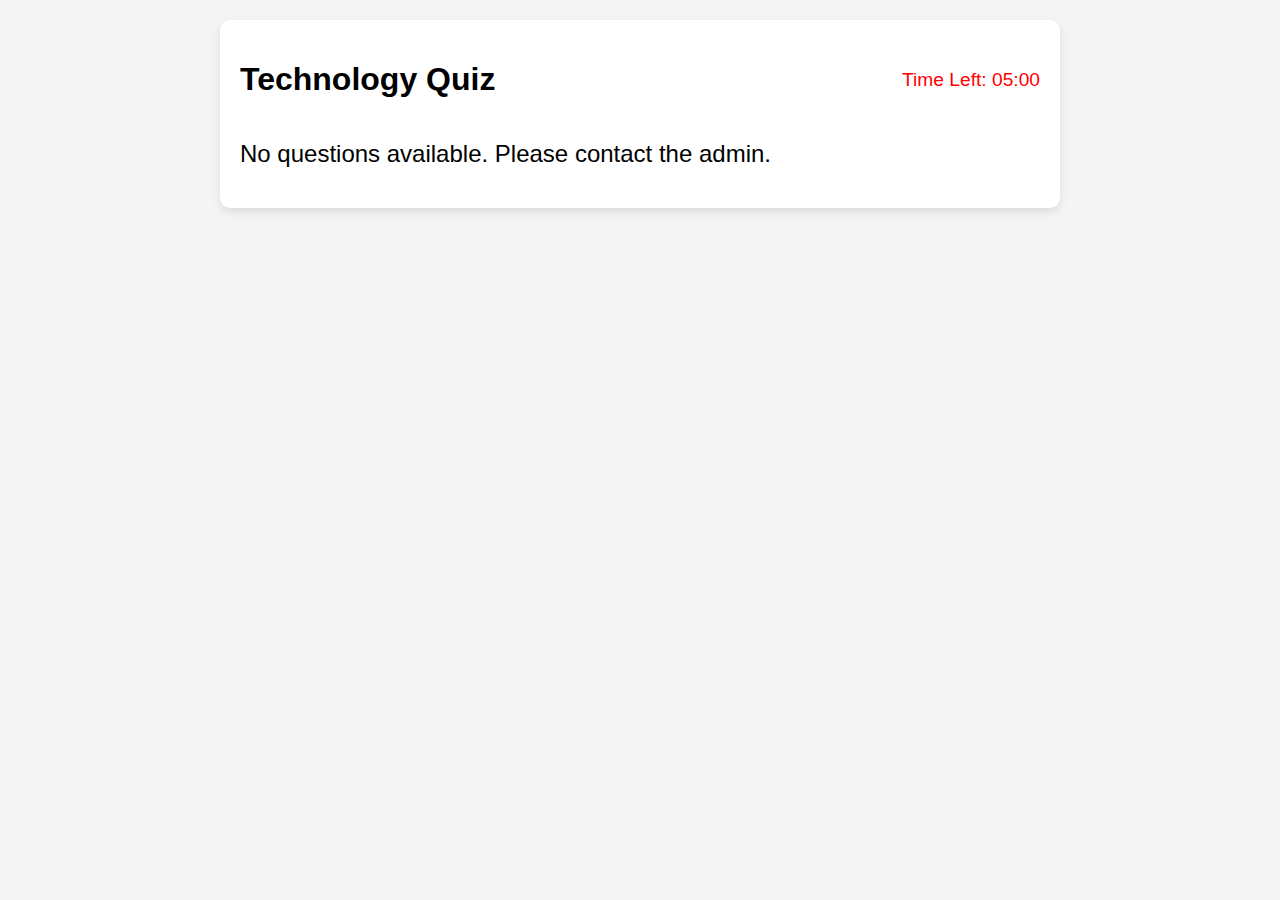
<file: index.html>
<!DOCTYPE html>
<html lang="en">
<head>
  <meta charset="UTF-8">
  <meta name="viewport" content="width=device-width, initial-scale=1.0">
  <title>Quiz App</title>
  <link rel="stylesheet" href="style.css">
</head>
<body>
  <div class="quiz-container">
    <header>
      <h1>Technology Quiz</h1>
      <div id="timer">Time Left: 05:00</div>
    </header>
    <main id="quiz-section">
      <div id="question-container"></div>
      <button id="next-btn">Next Question</button>
    </main>
    <footer id="score-section" style="display: none;">
      <h2>Your Score: <span id="final-score"></span></h2>
      <button onclick="location.reload()">Try Again</button>
    </footer>
  </div>
  <script src="script.js"></script>
</body>
</html>
</file>
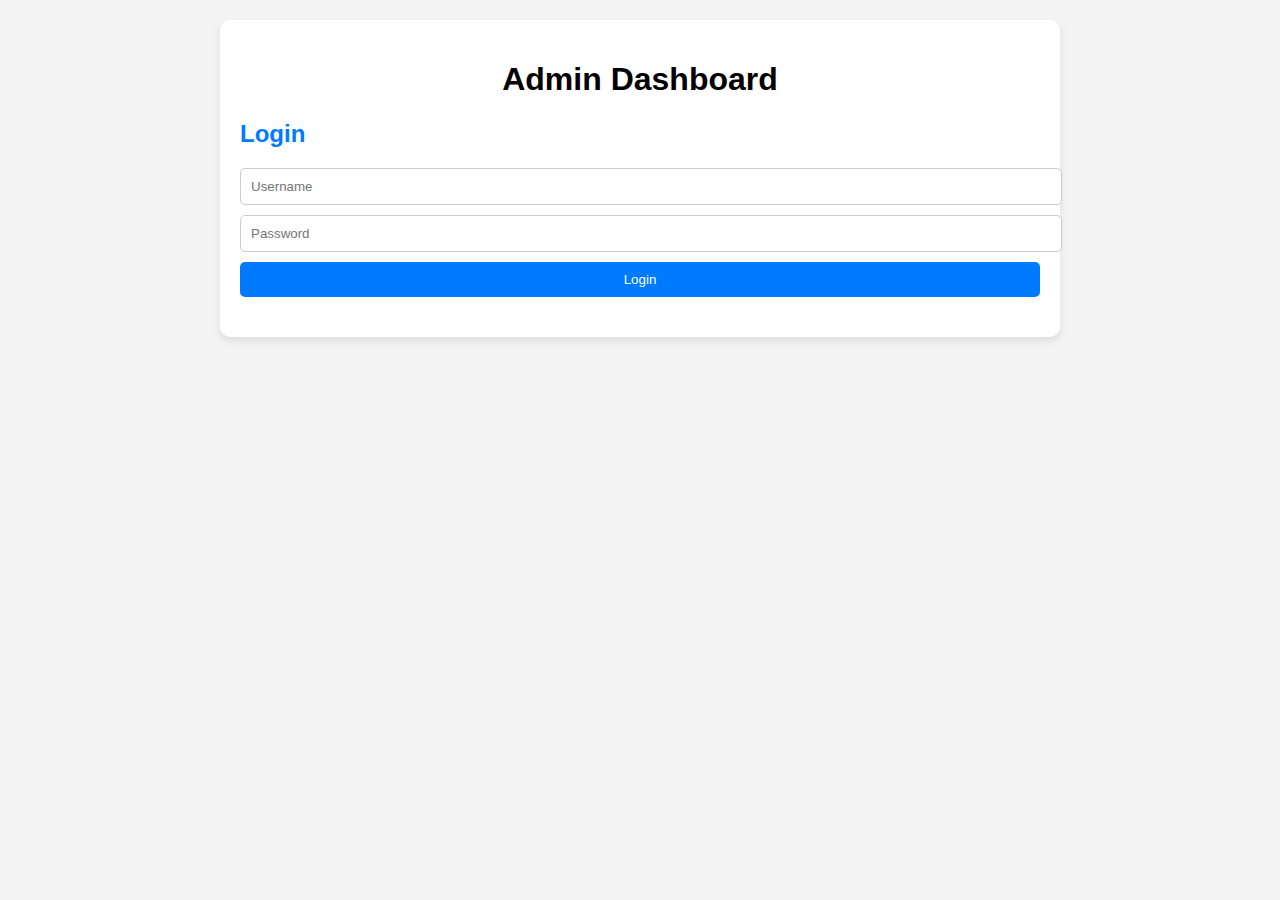
<file: admin/index.html>
<!DOCTYPE html>
<html lang="en">
<head>
  <meta charset="UTF-8">
  <meta name="viewport" content="width=device-width, initial-scale=1.0">
  <title>Admin Dashboard</title>
  <link rel="stylesheet" href="style.css">
</head>
<body>
  <div class="admin-container">
    <header>
      <h1>Admin Dashboard</h1>
    </header>

    <main id="admin-content">
      <!-- Login form -->
      <div id="login-section">
        <h2>Login</h2>
        <form id="login-form">
          <input type="text" id="username" placeholder="Username" required>
          <input type="password" id="password" placeholder="Password" required>
          <button type="submit">Login</button>
        </form>
        <div id="login-error" class="error"></div>
      </div>

      <!-- Admin dashboard -->
      <div id="dashboard-section" style="display: none;">
        <h2>Manage Quiz Questions</h2>

        <!-- Add Question Form -->
        <form id="add-question-form">
          <input type="text" id="question" placeholder="Question" required>
          <input type="text" id="option1" placeholder="Option 1" required>
          <input type="text" id="option2" placeholder="Option 2" required>
          <input type="text" id="option3" placeholder="Option 3" required>
          <input type="text" id="option4" placeholder="Option 4" required>
          <input type="number" id="correct" placeholder="Correct Option (0-3)" min="0" max="3" required>
          <button type="submit">Add Question</button>
        </form>
        <div id="form-error" class="error"></div>

        <!-- Questions Table -->
        <table id="questions-table">
          <thead>
            <tr>
              <th>ID</th>
              <th>Question</th>
              <th>Options</th>
              <th>Correct Answer</th>
              <th>Actions</th>
            </tr>
          </thead>
          <tbody>
            <!-- Dynamically populated -->
          </tbody>
        </table>
      </div>
    </main>
  </div>
  <script src="script.js"></script>
</body>
</html>
</file>
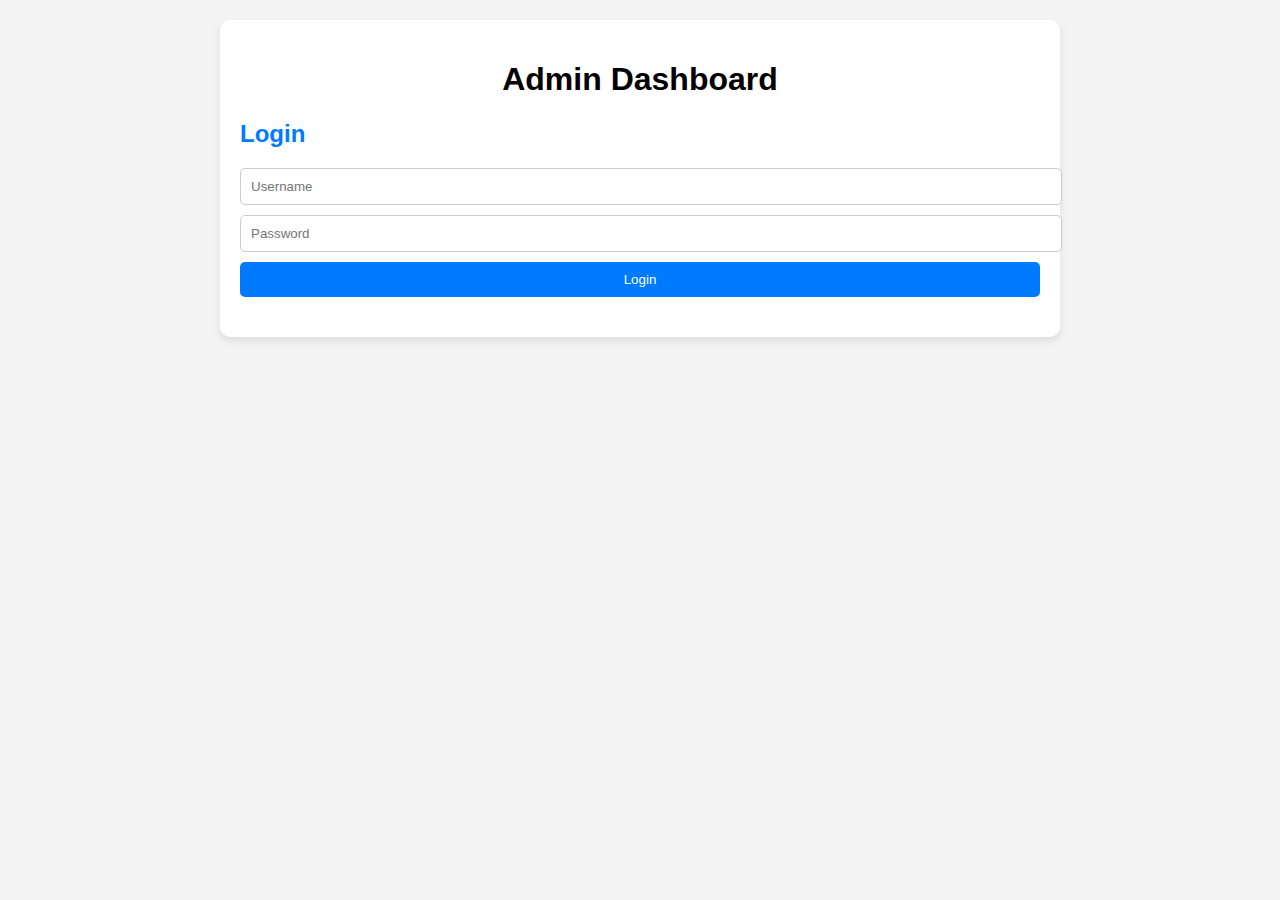
<file: admin.html>
<!DOCTYPE html>
<html lang="en">
<head>
  <meta charset="UTF-8">
  <meta name="viewport" content="width=device-width, initial-scale=1.0">
  <title>Admin Dashboard</title>
  <link rel="stylesheet" href="adstyle.css">
</head>
<body>
  <div class="admin-container">
    <header>
      <h1>Admin Dashboard</h1>
    </header>

    <main id="admin-content">
      <!-- Login form -->
      <div id="login-section">
        <h2>Login</h2>
        <form id="login-form">
          <input type="text" id="username" placeholder="Username" required>
          <input type="password" id="password" placeholder="Password" required>
          <button type="submit">Login</button>
        </form>
        <div id="login-error" class="error"></div>
      </div>

      <!-- Admin dashboard -->
      <div id="dashboard-section" style="display: none;">
        <h2>Manage Quiz Questions</h2>

        <!-- Add Question Form -->
        <form id="add-question-form">
          <input type="text" id="question" placeholder="Question" required>
          <input type="text" id="option1" placeholder="Option 1" required>
          <input type="text" id="option2" placeholder="Option 2" required>
          <input type="text" id="option3" placeholder="Option 3" required>
          <input type="text" id="option4" placeholder="Option 4" required>
          <input type="number" id="correct" placeholder="Correct Option (0-3)" min="0" max="3" required>
          <button type="submit">Add Question</button>
        </form>
        <div id="form-error" class="error"></div>

        <!-- Questions Table -->
        <table id="questions-table">
          <thead>
            <tr>
              <th>ID</th>
              <th>Question</th>
              <th>Options</th>
              <th>Correct Answer</th>
              <th>Actions</th>
            </tr>
          </thead>
          <tbody>
            <!-- Dynamically populated -->
          </tbody>
        </table>
      </div>
    </main>
  </div>
  <script src="adscript.js"></script>
</body>
</html>
</file>
<file: style.css>
body {
  font-family: Arial, sans-serif;
  margin: 0;
  padding: 0;
  background-color: #f4f4f4;
}

.quiz-container {
  max-width: 800px;
  margin: 20px auto;
  background: #fff;
  padding: 20px;
  border-radius: 10px;
  box-shadow: 0 4px 8px rgba(0, 0, 0, 0.1);
}

header {
  display: flex;
  justify-content: space-between;
  align-items: center;
  margin-bottom: 20px;
}

#timer {
  font-size: 1.2em;
  color: red;
}

#question-container {
  font-size: 1.5em;
  margin-bottom: 20px;
}

button {
  padding: 10px 20px;
  font-size: 1em;
  background-color: #007bff;
  color: white;
  border: none;
  cursor: pointer;
  border-radius: 5px;
}

button:hover {
  background-color: #0056b3;
}

footer {
  text-align: center;
}
</file>
<file: admin/style.css>
body {
  font-family: Arial, sans-serif;
  margin: 0;
  padding: 0;
  background-color: #f4f4f4;
}

.admin-container {
  max-width: 800px;
  margin: 20px auto;
  background: #fff;
  padding: 20px;
  border-radius: 10px;
  box-shadow: 0 4px 8px rgba(0, 0, 0, 0.1);
}

header {
  text-align: center;
  margin-bottom: 20px;
}

h2 {
  color: #007bff;
}

form {
  margin-bottom: 20px;
}

form input,
form button {
  display: block;
  width: 100%;
  margin-bottom: 10px;
  padding: 10px;
  border-radius: 5px;
  border: 1px solid #ccc;
}

form button {
  background: #007bff;
  color: white;
  border: none;
  cursor: pointer;
}

form button:hover {
  background: #0056b3;
}

table {
  width: 100%;
  border-collapse: collapse;
}

table th,
table td {
  border: 1px solid #ddd;
  padding: 8px;
  text-align: left;
}

table th {
  background-color: #007bff;
  color: white;
}

.error {
  color: red;
  font-size: 0.9em;
}
</file>
<file: adstyle.css>
body {
  font-family: Arial, sans-serif;
  margin: 0;
  padding: 0;
  background-color: #f4f4f4;
}

.admin-container {
  max-width: 800px;
  margin: 20px auto;
  background: #fff;
  padding: 20px;
  border-radius: 10px;
  box-shadow: 0 4px 8px rgba(0, 0, 0, 0.1);
}

header {
  text-align: center;
  margin-bottom: 20px;
}

h2 {
  color: #007bff;
}

form {
  margin-bottom: 20px;
}

form input,
form button {
  display: block;
  width: 100%;
  margin-bottom: 10px;
  padding: 10px;
  border-radius: 5px;
  border: 1px solid #ccc;
}

form button {
  background: #007bff;
  color: white;
  border: none;
  cursor: pointer;
}

form button:hover {
  background: #0056b3;
}

table {
  width: 100%;
  border-collapse: collapse;
}

table th,
table td {
  border: 1px solid #ddd;
  padding: 8px;
  text-align: left;
}

table th {
  background-color: #007bff;
  color: white;
}

.error {
  color: red;
  font-size: 0.9em;
}
</file>
